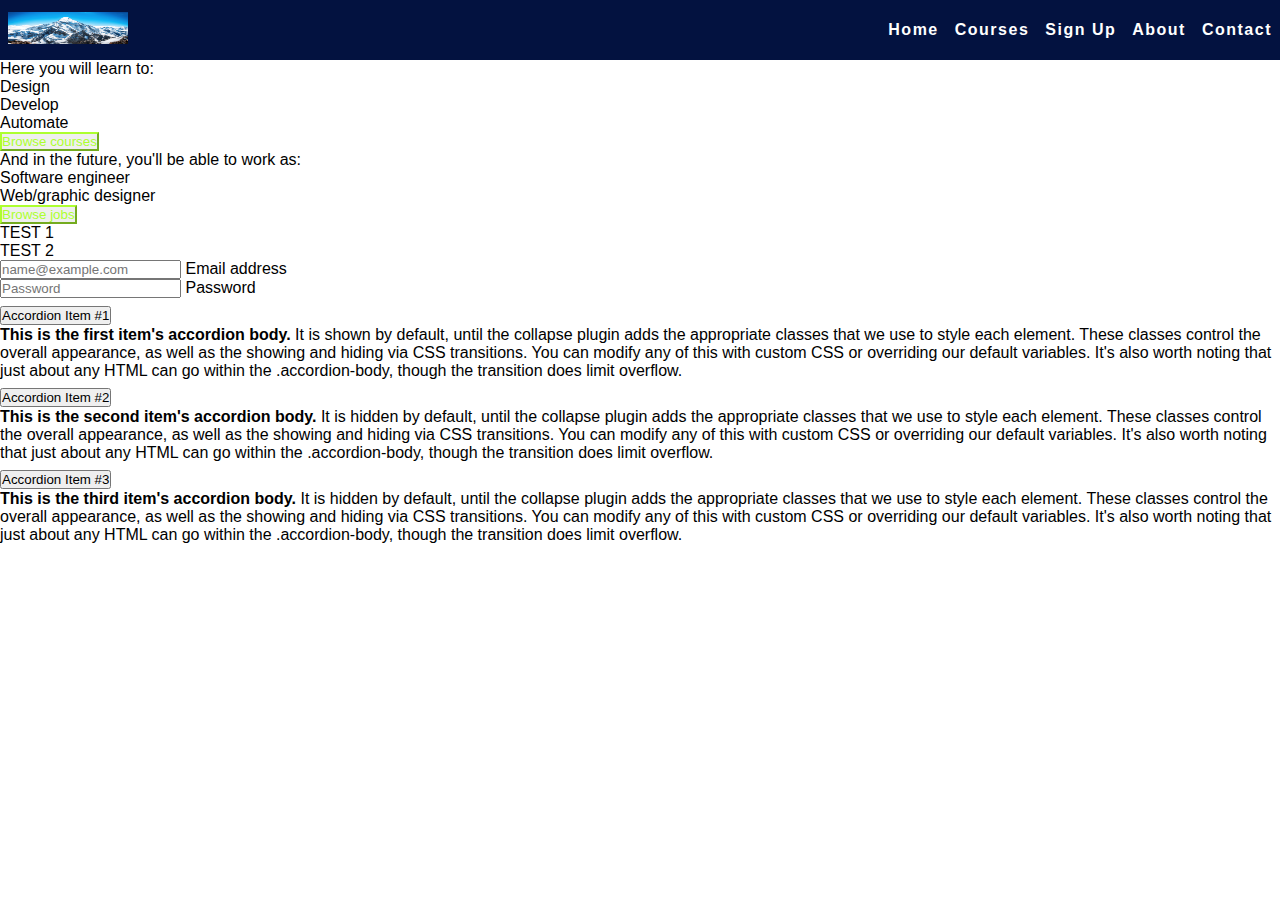
<file: home.html>
<!DOCTYPE html>
<html>

<head>
  <meta name="viewport" content="width=device-width, initial-scale=1">
  <link href="https://cdn.jsdelivr.net/npm/bootstrap@5.1.3/dist/css/bootstrap.min.css" rel="stylesheet" integrity="sha384-1BmE4kWBq78iYhFldvKuhfTAU6auU8tT94WrHftjDbrCEXSU1oBoqyl2QvZ6jIW3" crossorigin="anonymous">
  <link rel="stylesheet" href="styles.css">
</head>

<!-- courses webpage -->

<body>
  <script src="https://cdn.jsdelivr.net/npm/bootstrap@5.1.3/dist/js/bootstrap.bundle.min.js" integrity="sha384-ka7Sk0Gln4gmtz2MlQnikT1wXgYsOg+OMhuP+IlRH9sENBO0LRn5q+8nbTov4+1p" crossorigin="anonymous"></script>

  <div class="wrap">
    <div>
      <a href="#verticalMenu">
        <img src="menu.png" width="32px" height="32" class="burger-menu" />
      </a>
      <ul id="verticalMenu" class="menu-vertical">
        <li id="close" style="width: 100%; text-align: right; padding-right: 50px">
          <a href="#">&times;</a>
        </li>
        <li id="logo">
          <img src="slika.jpg" width="120" height="32" />
        </li>
        <li>
          <a href="home.html">Home</a>
        </li>
        <li>
          <a href="courses-page/courses.html">Courses</a>
        </li>
        <li>
          <a href="signup-page/signup.html">Sign Up</a>
        </li>
        <li>
          <a href="#">About</a>
        </li>
        <li>
          <a href="#">Contact</a>
        </li>
      </ul>
    </div>

    <!-- <div>
      <section class="greeting">
        <h1>Welcome to our courses website!</h1>
        <div>
          Take a look at our extensive courses library
        </div>

        <button>Join Us!</button>
      </section>

      <section class="content">
        <div class="column">
          <div>Here you will learn to:</div>
          <div>Design</div>
          <div>Develop</div>
          <div>Automate</div>

          <button>Browse courses</button>
        </div>
        <div class="column">
          <div>And in the future, you'll be able to work as:</div>
          <div>Software engineer</div>
          <div>Web/graphic designer</div>

          <button>Browse jobs</button>
        </div>
      </section>
    </div> -->

    <div class="container">
      <div class="row">
        <div class="col-6 border bg-light text-center">
          <div>Here you will learn to:</div>
          <div>Design</div>
          <div>Develop</div>
          <div>Automate</div>

          <button class="btn btn-outline-secondary my-button">Browse courses</button>
        </div>
        <div class="col-6 border bg-light text-center">
          <div>And in the future, you'll be able to work as:</div>
          <div>Software engineer</div>
          <div>Web/graphic designer</div>

          <button class="btn btn-outline-secondary my-button">Browse jobs</button>
        </div>
        <div class="col-6 border bg-light text-center">TEST 1</div>
        <div class="col-6 border bg-light text-center"> TEST 2</div>
      </div>

      <div class="form-floating mb-3">
        <input type="email" class="form-control" id="floatingInput" placeholder="name@example.com">
        <label for="floatingInput">Email address</label>
      </div>
      <div class="form-floating">
        <input type="password" class="form-control" id="floatingPassword" placeholder="Password">
        <label for="floatingPassword">Password</label>
      </div>

    </div>

    <div class="accordion" id="accordionExample">
      <div class="accordion-item">
        <h2 class="accordion-header" id="headingOne">
          <button class="accordion-button" type="button" data-bs-toggle="collapse" data-bs-target="#collapseOne" aria-expanded="true" aria-controls="collapseOne">
            Accordion Item #1
          </button>
        </h2>
        <div id="collapseOne" class="accordion-collapse collapse show" aria-labelledby="headingOne" data-bs-parent="#accordionExample">
          <div class="accordion-body">
            <strong>This is the first item's accordion body.</strong> It is shown by default, until the collapse plugin adds the appropriate classes that we use to style each element. These classes control the overall appearance, as well as the showing and hiding via CSS transitions. You can modify any of this with custom CSS or overriding our default variables. It's also worth noting that just about any HTML can go within the <code>.accordion-body</code>, though the transition does limit overflow.
          </div>
        </div>
      </div>
      <div class="accordion-item">
        <h2 class="accordion-header" id="headingTwo">
          <button class="accordion-button collapsed" type="button" data-bs-toggle="collapse" data-bs-target="#collapseTwo" aria-expanded="false" aria-controls="collapseTwo">
            Accordion Item #2
          </button>
        </h2>
        <div id="collapseTwo" class="accordion-collapse collapse" aria-labelledby="headingTwo" data-bs-parent="#accordionExample">
          <div class="accordion-body">
            <strong>This is the second item's accordion body.</strong> It is hidden by default, until the collapse plugin adds the appropriate classes that we use to style each element. These classes control the overall appearance, as well as the showing and hiding via CSS transitions. You can modify any of this with custom CSS or overriding our default variables. It's also worth noting that just about any HTML can go within the <code>.accordion-body</code>, though the transition does limit overflow.
          </div>
        </div>
      </div>
      <div class="accordion-item">
        <h2 class="accordion-header" id="headingThree">
          <button class="accordion-button collapsed" type="button" data-bs-toggle="collapse" data-bs-target="#collapseThree" aria-expanded="false" aria-controls="collapseThree">
            Accordion Item #3
          </button>
        </h2>
        <div id="collapseThree" class="accordion-collapse collapse" aria-labelledby="headingThree" data-bs-parent="#accordionExample">
          <div class="accordion-body">
            <strong>This is the third item's accordion body.</strong> It is hidden by default, until the collapse plugin adds the appropriate classes that we use to style each element. These classes control the overall appearance, as well as the showing and hiding via CSS transitions. You can modify any of this with custom CSS or overriding our default variables. It's also worth noting that just about any HTML can go within the <code>.accordion-body</code>, though the transition does limit overflow.
          </div>
        </div>
      </div>
    </div>


  </div>

  <script>
    alert("Hello")
    console.log("Hello world")
  </script>

</body>

</html>
</file>
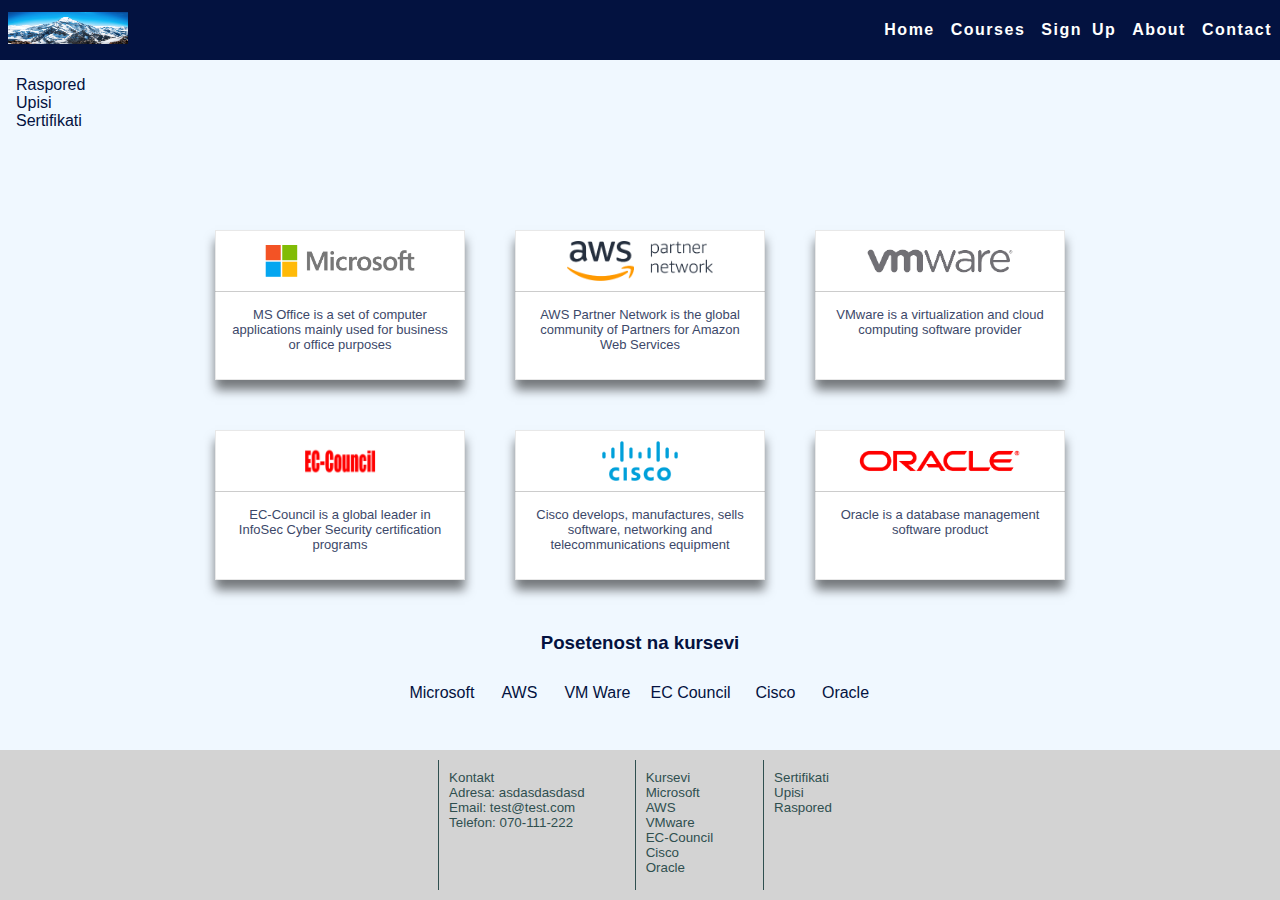
<file: courses-page/courses.html>
<!DOCTYPE html>
<html>

<head>
  <link rel="stylesheet" href="../styles.css">
  <link rel="stylesheet" href="courses.css">
</head>

<body>
  <div>
    <a href="#verticalMenu">
      <img src="../menu.png" width="32px" height="32" class="burger-menu" />
    </a>
    <ul id="verticalMenu" class="menu-vertical">
      <li id="close" style="width: 100%; text-align: right; padding-right: 50px">
        <a href="#">&times;</a>
      </li>
      <li id="logo">
        <img src="../slika.jpg" width="120" height="32" />
      </li>
      <li>
        <a href="../home.html">Home</a>
      </li>
      <li>
        <a href="courses.html">Courses</a>
      </li>
      <li>
        <a href="../signup-page/signup.html">Sign Up</a>
      </li>
      <li>
        <a href="#">About</a>
      </li>
      <li>
        <a href="#">Contact</a>
      </li>
    </ul>
  </div>


  <section>
    <!-- na mali rezolucii ne se pokazuva -->
    <div class="site-zaedno">
      <ul id="navigacija">
        <li>Raspored</li>
        <li>Upisi</li>
        <li>Sertifikati</li>
      </ul>

      <div class="services">
        <div class="animation start-index"></div>
        <div class="first-three">
            
            <div class="one">      
                    <img class="pic-one" src="microsoft-logo.png">
                    <p class="text">MS Office is a set of computer applications mainly used for business or office purposes</p>
                </div>
                
                <div class="two">        
                    <img class="pic-two" src="aws-logo.png">
                    <p class="text"> AWS Partner Network is the global community of Partners for Amazon Web Services</p>
                </div>
                    
                <div class="three">
                    <img class="pic-three" src="vmware-logo.png">
                    <p class="text">VMware is a virtualization and cloud computing software provider</p>
                </div>
            </div>
            
            <div class="second-three">
            
                <div class="four">    
                    <img class="pic-four" src="eccouncil-logo.png">
                    <p class="text">EC-Council is a global leader in InfoSec Cyber Security certification programs</p>
                </div>
                
                <div class="five">
                    <img class="pic-five" src="cisco-logo.png">
                    <p class="text">Cisco develops, manufactures, sells software, networking and telecommunications equipment</p>
                </div>
    
                <div class="six">
                    <img class="pic-six" src="oracle-logo.png">
                    <p class="text">Oracle is a database management software product</p>
                </div>
            
            </div>
      </div>
    </div>
  </section>

  <section>
    <h3 class="naslov">Posetenost na kursevi</h3>
    <div class="dijagram">
      <div class="kategorija">
        <div class="kocka matematika"></div>
        <div>Microsoft</div>
      </div>
      <div class="kategorija">
        <div class="kocka fizika"></div>
        <div>AWS</div>
      </div>
      <div class="kategorija">
        <div class="kocka programiranje"></div>
        <div>VM Ware</div>
      </div>
      <div class="kategorija">
        <div class="kocka dizajn"></div>
        <div>EC Council</div>
      </div>
      <div class="kategorija">
        <div class="kocka elektronika"></div>
        <div>Cisco</div>
      </div>
      <div class="kategorija">
        <div class="kocka energetika"></div>
        <div>Oracle</div>
      </div>
    </div>
    
  </section>


  <footer class="footer">
    <div class="footer-lista">
      <div>Kontakt</div>
      <ul>
        <li>Adresa: asdasdasdasd</li>
        <li>Email: test@test.com</li>
        <li>Telefon: 070-111-222</li>
      </ul>
    </div>
    <div class="footer-lista">
      <div>Kursevi</div>
      <ul>
        <li >Microsoft</li>
        <li >AWS</li>
        <li >VMware</li>
        <li >EC-Council</li>
        <li >Cisco</li>
        <li >Oracle</li>
      </ul>
    </div>
    <div class="footer-lista">
      <div>Sertifikati</div>
      <ul>
        <li>Upisi</li>
        <li>Raspored</li>
      </ul>
    </div>
  </footer>



</body>

</html>
</file>
<file: styles.css>
* {
  box-sizing: border-box;
  font-family: Verdana, Geneva, Tahoma, sans-serif;
  margin: 0;
  padding: 0;
}

body {
  height: 100vh;
}

.burger-menu {
  display: none;
  cursor: pointer;
}

#logo {
  margin-right: none;
}

.menu-vertical {
  list-style-type: none;
  padding: 0;
  margin: 0;
  align-items: center;
  background-color: #031240;
  color: white;
  flex-direction: column;
  display: flex;
  position: fixed;
  z-index: 1000;
  height: 0;
  width: 100vw;
  overflow: hidden;
  top: 0;
  transition: all 0.5s ease;
}

.menu-vertical:target {
  height: 100vh;
}

.menu-vertical > li {
  padding: 0.5rem;
}

.menu-vertical > li > a {
  color: unset;
  text-decoration: none;
  letter-spacing: 1.5px;
  font-weight: bold;
}

section {
  padding: 1rem; /* 1920x1080 = 16px */
  color: #031240;
}

section button {
  color: white;
  background-color: #378DAA;
  border-radius: 5px;
  height: 35px;
  border: none;
  cursor: pointer;
  transition: background-color 300ms;
}

section button:hover {
  background-color: #031240;
}

.greeting {
  display: flex;
  /* align-items: center; */
  flex-direction: column;
}

.greeting h1 {
  margin: 2rem 0 2rem 0;
}

.content {
  display: flex;
  align-items: stretch;
  flex-direction: column;
  justify-content: space-evenly;
}

.wrap {
  display: flex;
  align-items: stretch;
  flex-direction: column;
}

.my-button {
  color: greenyellow;
  border-color: greenyellow;
}

.my-button:hover {
  color: black;
  background-color: greenyellow;
  border-color: greenyellow;
}


@media only screen and (max-width: 1024px) {
  .burger-menu {
    display: flex;
  }
  
  .content {
    flex-direction: row;
  }
}

@media only screen and (min-width: 1025px) {
  .content {
    flex-direction: row;
  }

  .greeting {
    align-items: center;
  }

  .menu-vertical {
    position: unset;
    flex-direction: row;
    display: flex;
    height: 60px;
    width: auto;
    transition: none;
  }

  #close {
    display: none;
  }

  #logo {
    margin-right: auto;
  }
}
</file>
<file: courses-page/courses.css>
ul {
  list-style-type: none;
}

a {
  text-decoration: none;
  color: rgb(0, 0, 0);
  font-weight: bold;
  font-size: 1rem;
  word-spacing: 4px;
}

#navigacija {
  width: 20%;
}

.kursevi > div {
  padding: 10px;
  border: 1px solid grey;
  min-width: 33%;
}

.kursevi {
  display: flex;
  flex-direction: row;
  flex-wrap: wrap;
  justify-content: space-evenly;
}

body {
  background-color: aliceblue;
  background-size: cover;
  -webkit-font-smoothing: antialiased;
}

.services {
  margin-top: 100px;
}

.first-three, .second-three {
  display: flex;
  justify-content: center;
  flex-direction: row;
  gap: 50px;
 
}

.one, .two, .three, .four,
.five, .six {
  display: flex;
  align-items: center;
  flex-direction: column;
  text-align: center;
  width: 250px;
  height: 150px;
  border: 1px solid rgba(0, 0, 0, 0.09);
  background-color: white;
  cursor: pointer;
  text-shadow: 1px 1px 1px rgb(0 0 0 / 0%);
  color: #3c4869 !important;
  box-shadow: 0px 10px 10px 0px rgba(0, 0, 0, 0.514);
  -webkit-animation: jello-horizontal 1s both;
  animation: jello-horizontal 1s both;
}

.kocka {
  width: 50px;
  background-color: cornflowerblue;
}

.dijagram {
  display: flex;
  align-items: flex-end;
  justify-content: center;
  margin-bottom: 150px;
}

.kategorija {
  display: flex;
  flex-direction: column;
  align-items: center;
  margin: 10px;
}

.naslov {
  display: flex;
  justify-content: center;
  margin: 20px;
}

.footer {
  position: fixed;
  min-height: 150px;
  width: 100%;
  bottom: 0;
  display: flex;
  justify-content: center;
  background-color: lightgray;
  color: darkslategray;
  font-size: smaller;
  padding: 10px 0 10px 0;
}

.footer-lista {
  padding: 10px;
  margin-right: 20px;
  margin-left: 20px;
  border-left: 1px solid darkslategray;
} 

@media only screen and (max-width: 768px) {
  #navigacija {
    display: none;
  }

  .services {
    width: 100%;
  }

}

@media only screen and (max-width: 640px) {
  .services > div {
    min-width: 50%;
  }
}

@media only screen and (max-width: 480px) {
  .services > div {
    min-width: 100%;
  }
}

@-webkit-keyframes jello-horizontal {
  0% {
    -webkit-transform: scale3d(1, 1, 1);
            transform: scale3d(1, 1, 1);
  }
  30% {
    -webkit-transform: scale3d(1.25, 0.75, 1);
            transform: scale3d(1.25, 0.75, 1);
  }
  40% {
    -webkit-transform: scale3d(0.75, 1.25, 1);
            transform: scale3d(0.75, 1.25, 1);
  }
  50% {
    -webkit-transform: scale3d(1.15, 0.85, 1);
            transform: scale3d(1.15, 0.85, 1);
  }
  65% {
    -webkit-transform: scale3d(0.95, 1.05, 1);
            transform: scale3d(0.95, 1.05, 1);
  }
  75% {
    -webkit-transform: scale3d(1.05, 0.95, 1);
            transform: scale3d(1.05, 0.95, 1);
  }
  100% {
    -webkit-transform: scale3d(1, 1, 1);
            transform: scale3d(1, 1, 1);
  }
  }

  @keyframes jello-horizontal {
  0% {
    -webkit-transform: scale3d(1, 1, 1);
            transform: scale3d(1, 1, 1);
  }
  30% {
    -webkit-transform: scale3d(1.25, 0.75, 1);
            transform: scale3d(1.25, 0.75, 1);
  }
  40% {
    -webkit-transform: scale3d(0.75, 1.25, 1);
            transform: scale3d(0.75, 1.25, 1);
  }
  50% {
    -webkit-transform: scale3d(1.15, 0.85, 1);
            transform: scale3d(1.15, 0.85, 1);
  }
  65% {
    -webkit-transform: scale3d(0.95, 1.05, 1);
            transform: scale3d(0.95, 1.05, 1);
  }
  75% {
    -webkit-transform: scale3d(1.05, 0.95, 1);
            transform: scale3d(1.05, 0.95, 1);
  }
  100% {
    -webkit-transform: scale3d(1, 1, 1);
            transform: scale3d(1, 1, 1);
  }
  }
  
  .one:hover, .two:hover, .three:hover, .four:hover,
  .five:hover, .six:hover {
    box-shadow: 0px 5px 5px 0px rgba(0, 0, 0, 0.267);
    transition: linear;
    transition-delay: 200ms;
    transition-duration: 200ms;
  
  }

  .pic-one, .pic-two, .pic-three,
  .pic-four, .pic-five, .pic-six {
    display: flex;
    width: auto;
    max-height: 60px;
    padding: 10px 10px;
  }
  
  .text {
    display: flex;
    border-top: 1px solid rgba(128, 128, 128, 0.404);
    width: 250px;
    padding: 15px 15px;
    font-size: small;
    text-align: center;
  
  }
  
  .second-three {
    margin-top: 50px;
  }
</file>
